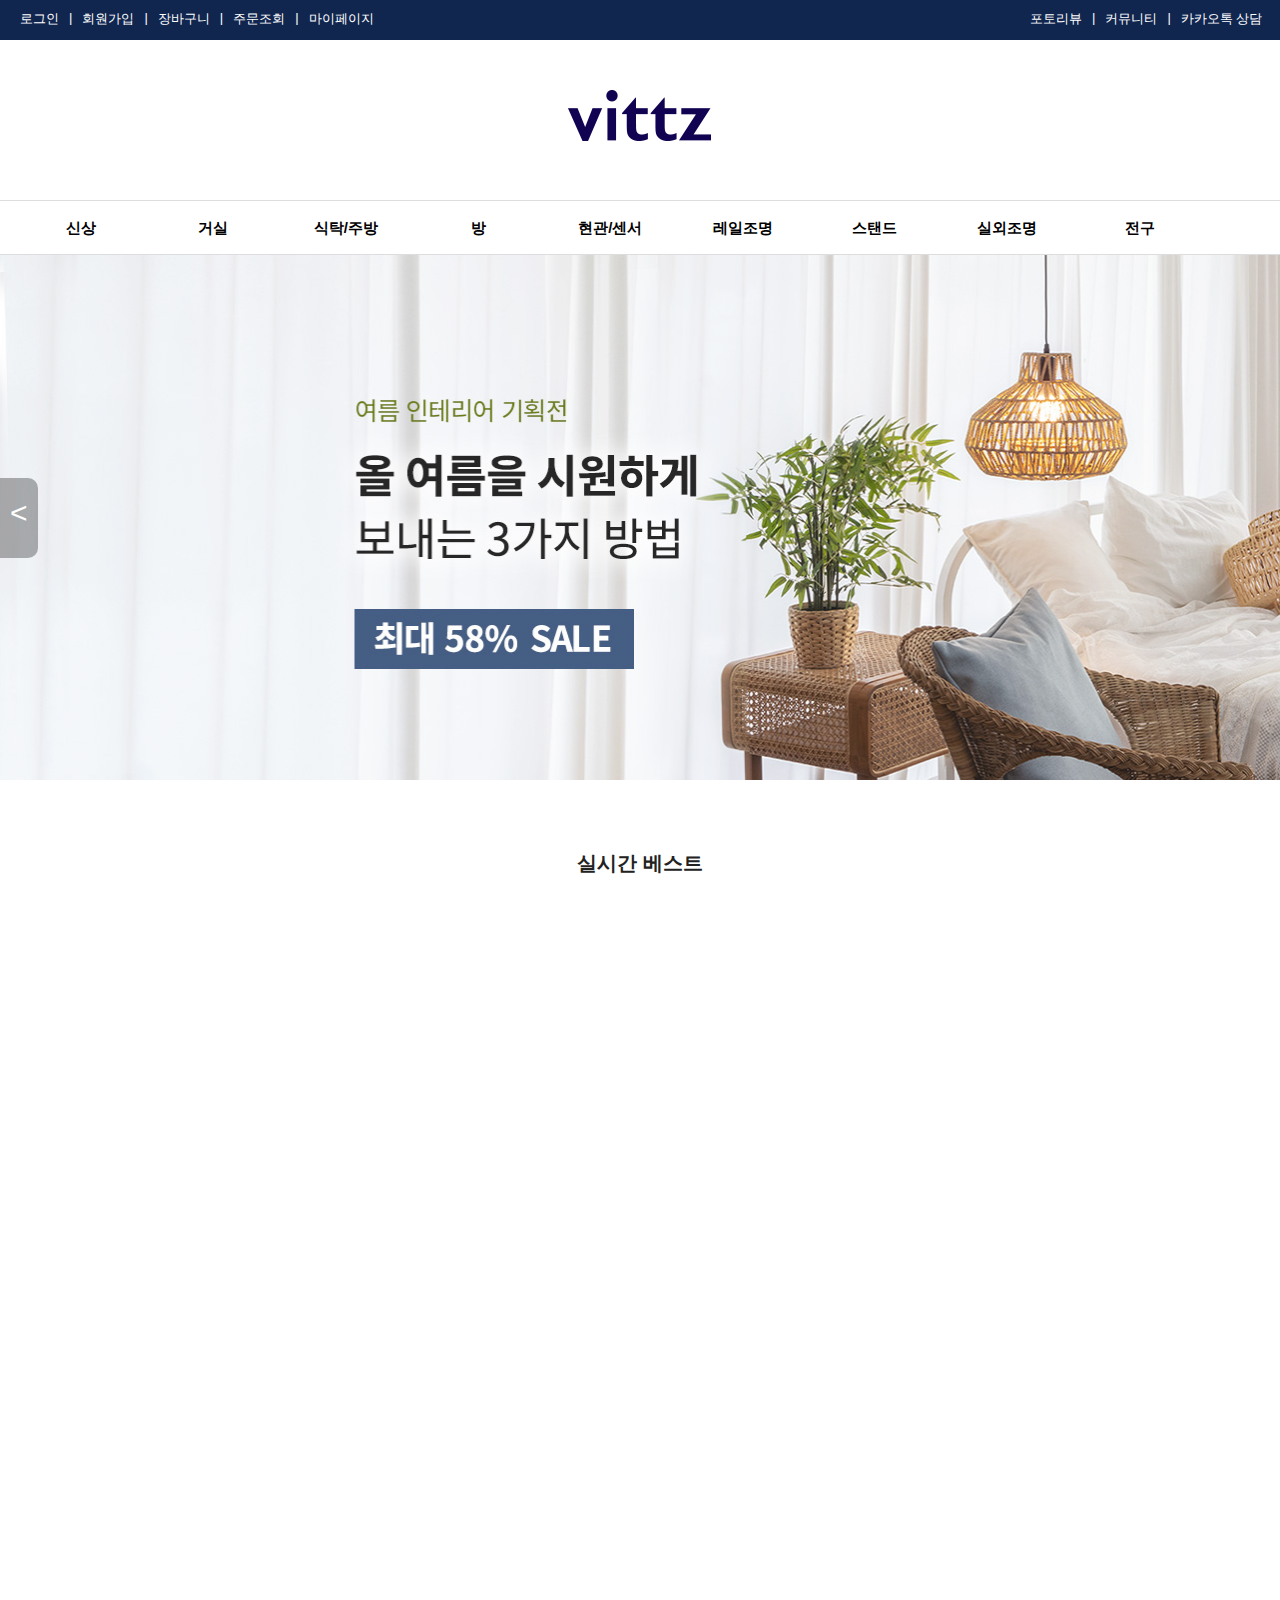
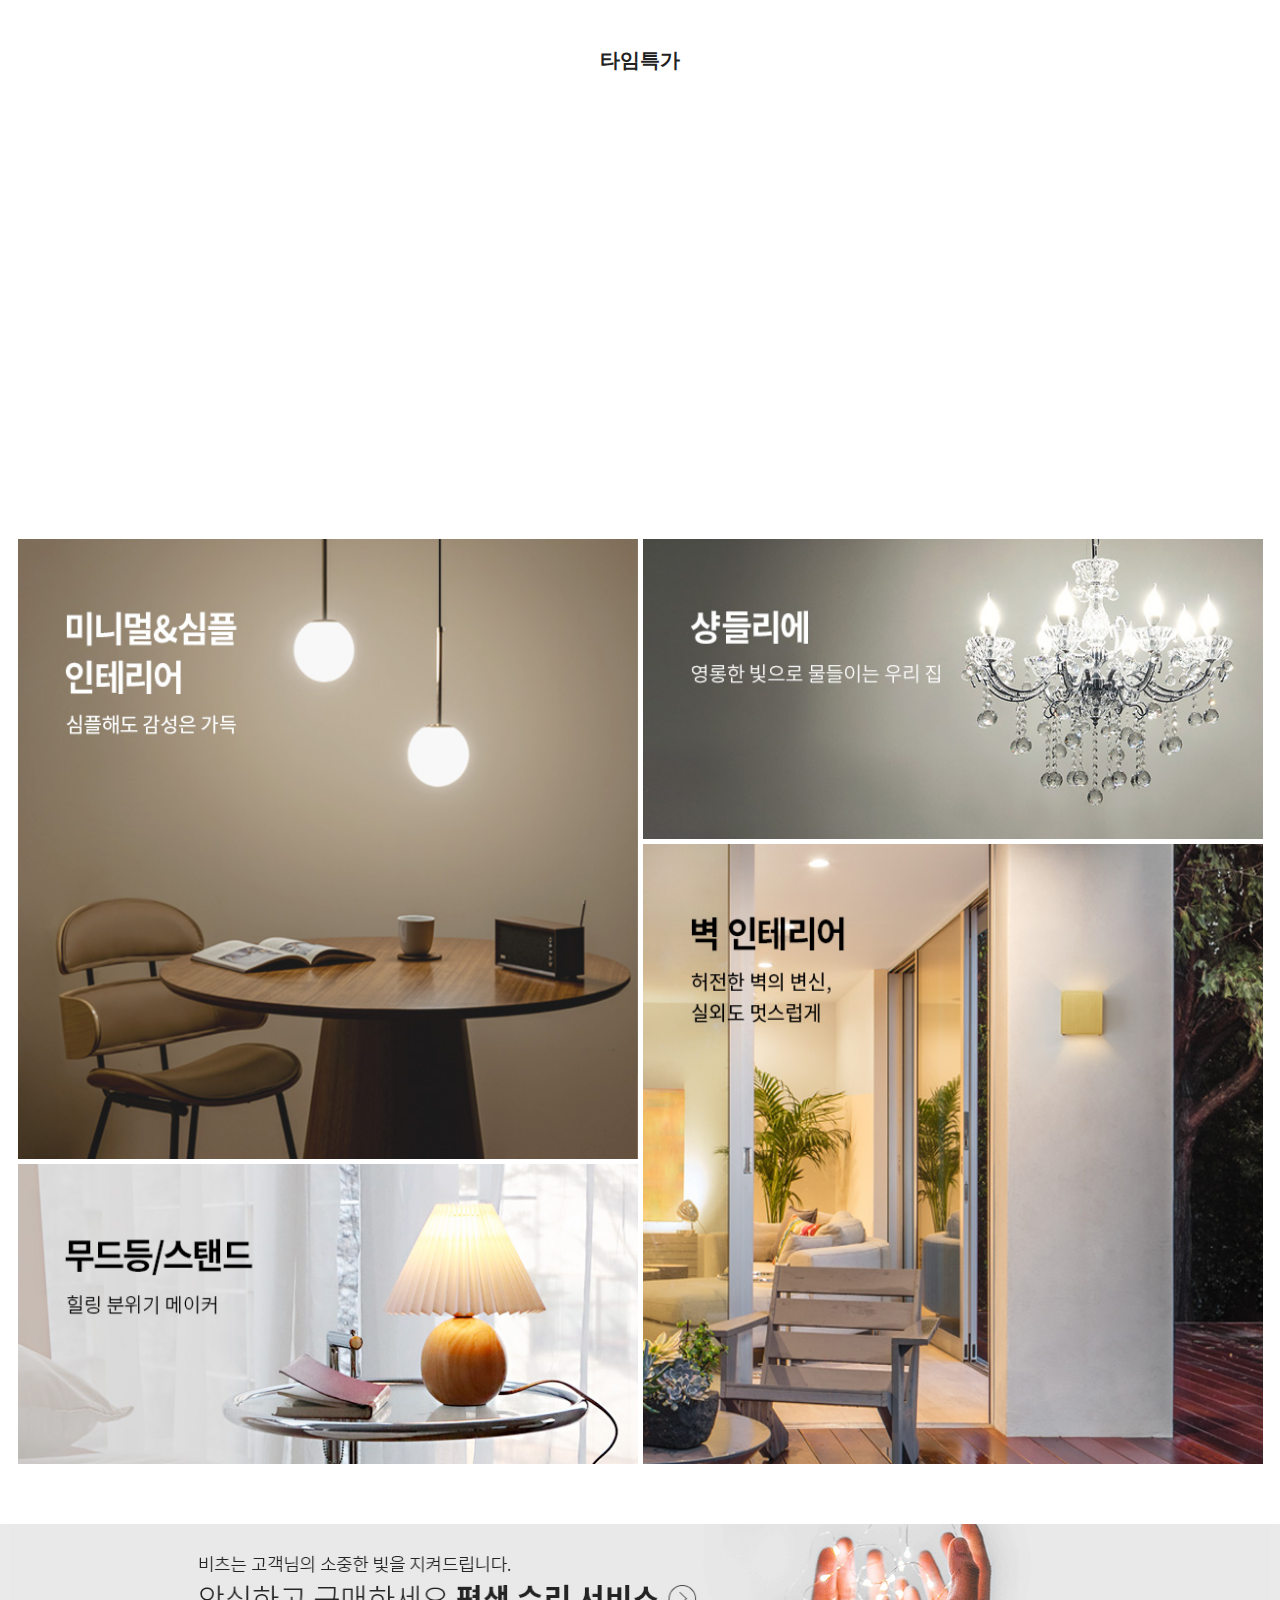
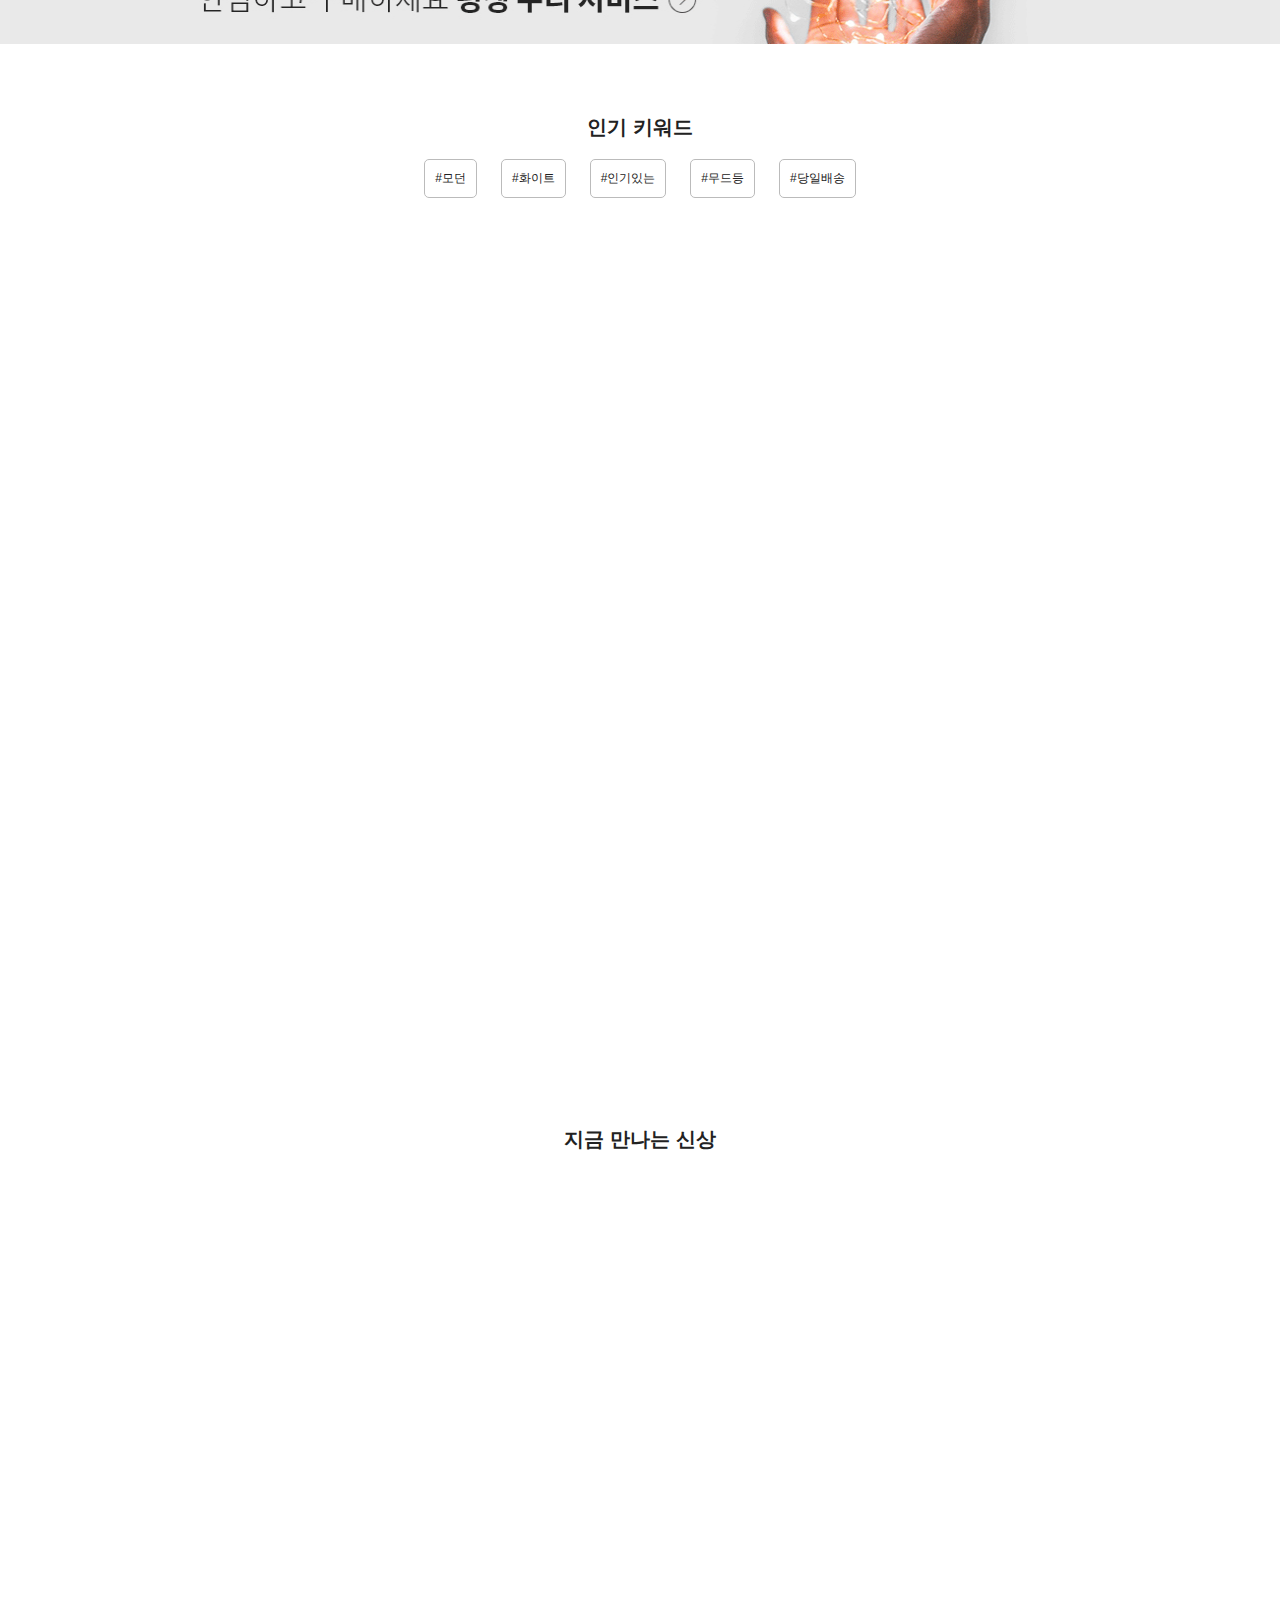
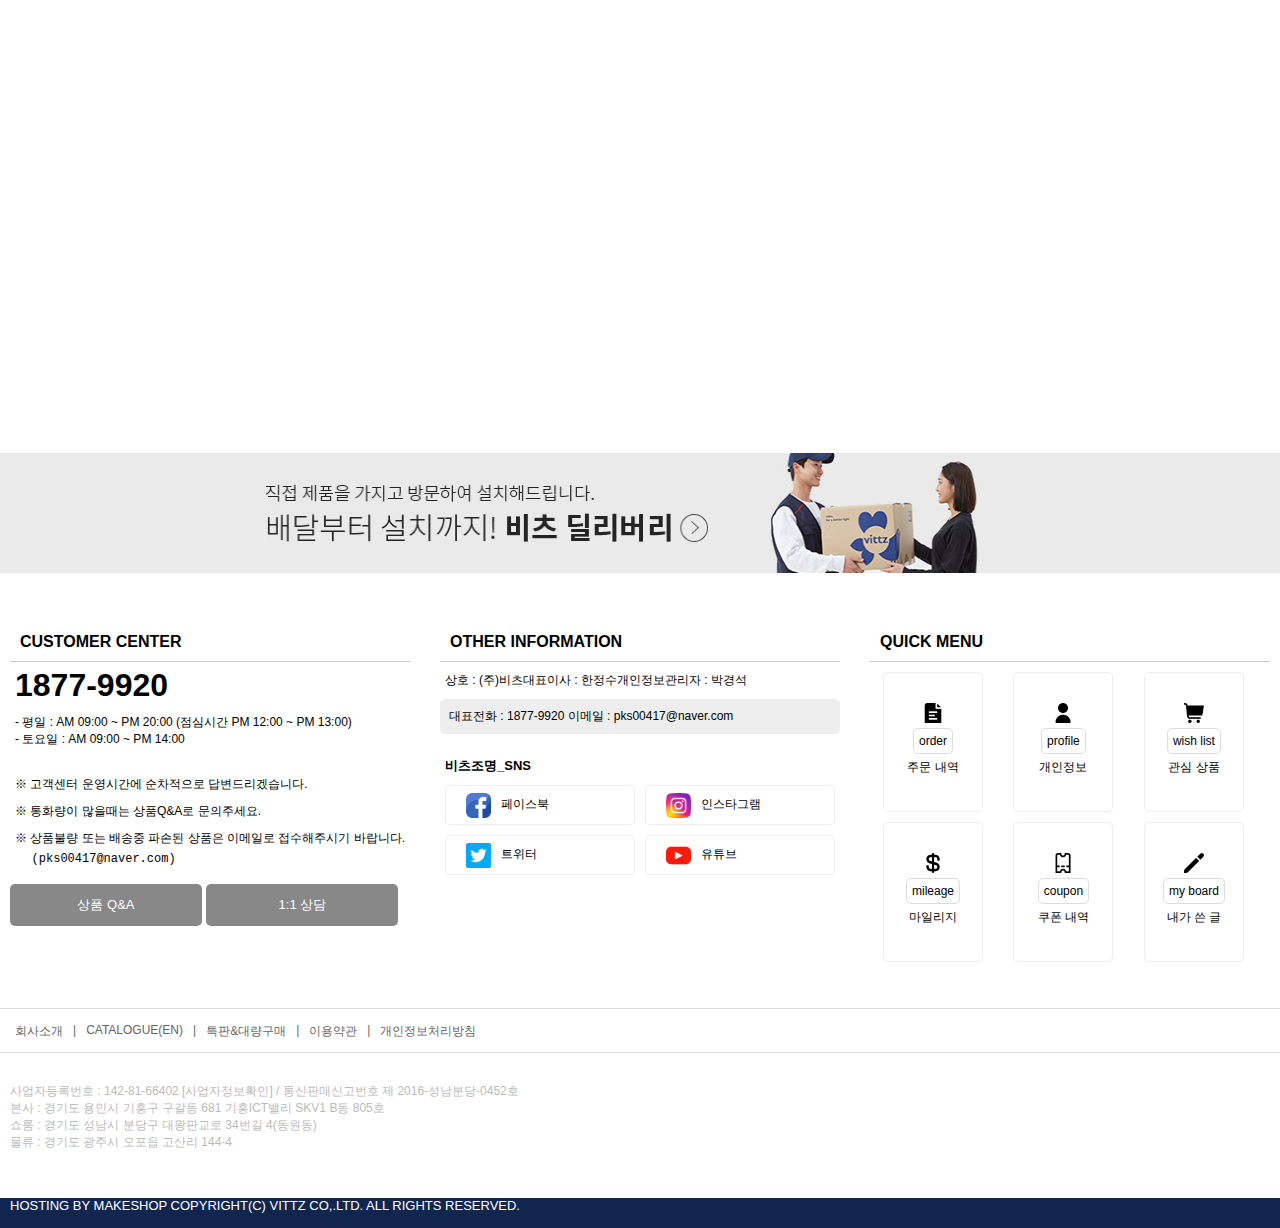
<file: index.html>
<!DOCTYPE html>

<html>

<head>

	<title>모두의 인테리어, vittz</title>
	<meta charset="utf-8">
	<link href="css/reset.css" rel="stylesheet">
	<link href="css/common.css" rel="stylesheet">
	<link href="css/main.css" rel="stylesheet">

	<script src="https://ajax.aspnetcdn.com/ajax/jQuery/jquery-3.6.0.min.js"></script>
	<script src="js/main2.js"></script>
	<script src="js/main3.js"></script>
	<script src="js/main5.js"></script>
	<script src="js/main6.js"></script>


<script>
        $(function(){
   $('#navbar li').mouseover(function(){
    $('.sub').stop().slideDown();
   }).mouseout(function(){
    $('.sub').stop().slideUp();
   });
  });
    </script>

</head>


<body>

	<header>
		<div id="topbar">
			<div id="logcenter">
				<div id="login">
					<ul>
						<li><a href="#">로그인</a></li>
						<li>|</li>
						<li><a href="#">회원가입</a></li>
						<li>|</li>
						<li><a href="#">장바구니</a></li>
						<li>|</li>
						<li><a href="#">주문조회</a></li>
						<li>|</li>
						<li><a href="#">마이페이지</a></li>
					</ul>
				</div>

				<div id="loginnext">
					<ul>
						<li><a href="#">포토리뷰</a></li>
						<li>|</li>
						<li><a href="#">커뮤니티</a></li>
						<li>|</li>
						<li><a href="#">카카오톡 상담</a></li>
					</ul>
				</div>
			</div>
		</div>



		<div id="logo">
			<a href="index.html" target="_self"><img src="img/logo.png" alt="로고"></a>
		</div>


		<div id="navbar">
			<nav>
				<ul>
					<li><a href="sub.html" target="_self">신상</a>
						<ul class="sub">
							<li><a href="#">포인트</a></li>
							<li><a href="#">바리솔</a></li>
							<li><a href="#">스탠드</a></li>
							<li><a href="#">벽등</a></li>
						</ul>  
					</li>
					<li><a href="sub.html" target="_self">거실</a>
					<ul class="sub">
							<li><a href="#">LED/엣지</a></li>
							<li><a href="#">IOT 스마트</a></li>
							<li><a href="#">복층/샹들리에</a></li>
							<li><a href="#">천장 실링팬</a></li>
						</ul>
					</li>
					<li><a href="sub.html" target="_self">식탁/주방</a>
						<ul class="sub">
							<li><a href="#">LED</a></li>
							<li><a href="#">샹들리에</a></li>
							<li><a href="#">엔틱/빈티지</a></li>
							<li><a href="#">2~6인</a></li>
						</ul>
					</li>
					<li><a href="sub.html" target="_self">방</a>
						<ul class="sub">
							<li><a href="#">큰방</a></li>
							<li><a href="#">안방</a></li>
							<li><a href="#">작은방</a></li>
							<li><a href="#">드레스룸</a></li>
						</ul>
					</li>
					<li><a href="sub.html" target="_self">현관/센서</a>
						<ul class="sub">
							<li><a href="#">센서</a></li>
							<li><a href="#">일반</a></li>
						</ul>
					</li>
					<li><a href="sub.html" target="_self">레일조명</a>
						<ul class="sub">
							<li><a href="#">개별구매</a></li>
							<li><a href="#">1M세트</a></li>
							<li><a href="#">1.5M세트</a></li>
							<li><a href="#">2M세트</a></li>
						</ul>
					</li>
					<li><a href="sub.html" target="_self">스탠드</a>
						<ul class="sub">
							<li><a href="#">단스탠드</a></li>
							<li><a href="#">장스탠드</a></li>
							<li><a href="#">책상</a></li>
							<li><a href="#">무드등/수유등</a></li>
						</ul>
					</li>
					<li><a href="sub.html" target="_self">실외조명</a>
						<ul class="sub">
							<li><a href="#">실외벽</a></li>
							<li><a href="#">정원/수목</a></li>
							<li><a href="#">방습</a></li>
							<li><a href="#">투광</a></li>
						</ul>
					</li>
					<li><a href="sub.html" target="_self">전구</a>
						<ul class="sub">
							<li><a href="#">볼</a></li>
							<li><a href="#">벌브</a></li>
							<li><a href="#">에디슨</a></li>
							<li><a href="#">백열</a></li>
						</ul>
					</li>
				</ul>
			</nav>
		</div>

	</header>


	<div id="slidewrap">

		<ul class="slide">
			<li><img src="img/bg2.jpg" alt="slide image"></li>
			<li><img src="img/bg1.jpg" alt="slide image"></li>
			<li><img src="img/bg3.jpg" alt="slide image"></li>
			<li><img src="img/bg5.jpg" alt="slide image"></li>
			<li><img src="img/bg4.jpg" alt="slide image"></li>
		</ul>

		<span class="prev">&lt;</span>
		<span class="next">&gt;</span>

	</div>


	<!-- <section id="main1">
		<h1>인기 카테고리</h1>
		<div id="category">
			<div class="cbox"><a href="#"><img src="img/hot1.png" alt="카테고리1"></a><span>거실</span></div>
			<div class="cbox"><a href="#"><img src="img/hot2.png" alt="카테고리2"></a><span>식탁/주방</span></div>
			<div class="cbox"><a href="#"><img src="img/hot3.png" alt="카테고리3"></a><span>방</span></div>
			<div class="cbox"><a href="#"><img src="img/hot4.png" alt="카테고리4"></a><span>포인트</span></div>
			<div class="cbox"><a href="#"><img src="img/hot5.png" alt="카테고리5"></a><span>레일</span></div>
			<div class="cbox"><a href="#"><img src="img/hot6.png" alt="카테고리6"></a><span>스탠드</span></div>
		</div>
	</section> -->


	<section id="main2">

		<h2>실시간 베스트</h2>

		<div class="best">

			<div class="best_box">
				<div class="best_imgbox"></div>
				<div class="best_textbox"></div>
			</div>

			<div class="best_box">
				<div class="best_imgbox"></div>
				<div class="best_textbox"></div>
			</div>

			<div class="best_box">
				<div class="best_imgbox"></div>
				<div class="best_textbox"></div>
			</div>

			<div class="best_box">
				<div class="best_imgbox"></div>
				<div class="best_textbox"></div>
			</div>

			<div class="best_box">
				<div class="best_imgbox"></div>
				<div class="best_textbox"></div>
			</div>

		</div>


		<div class="best">

			<div class="best_box">
				<div class="best_imgbox"></div>
				<div class="best_textbox"></div>
			</div> 

			<div class="best_box">
				<div class="best_imgbox"></div>
				<div class="best_textbox"></div>
			</div> 

			<div class="best_box">
				<div class="best_imgbox"></div>
				<div class="best_textbox"></div>
			</div> 

			<div class="best_box">
				<div class="best_imgbox"></div>
				<div class="best_textbox"></div>
			</div> 

			<div class="best_box">
				<div class="best_imgbox"></div>
				<div class="best_textbox"></div>
			</div>
			
		</div>

	</section>



	<section id="main3">
		<h1>타임특가</h1>
		<div id="time">
			<div class="tbox">
				<div class="m3_imgbox"></div>
				<div class="m3_textbox"></div>
			</div> 

			<div class="tbox">
				<div class="m3_imgbox"></div>
				<div class="m3_textbox"></div>
			</div> 

			<div class="tbox">
				<div class="m3_imgbox"></div>
				<div class="m3_textbox"></div>
			</div> 

			<div class="tbox">
				<div class="m3_imgbox"></div>
				<div class="m3_textbox"></div>
			</div> 
		</div>
	</section>

	<section id="main4">
		<div style="display: flex; flex-direction: row; justify-content: space-between; margin: 30px 0px;">

			<div style="display: flex; flex-direction:column; align-content:space-between">
				<div id="square1">
					<img src="img/square1.jpg" alt="이미지1">
				</div>
				<div id="square4">
					<img src="img/square3.jpg" alt="이미지2">
				</div>
			</div>

			<div style="display: flex; flex-direction:column; align-content:space-between">
				<div id="square3">
					<img src="img/square2.jpg" alt="이미지3">
				</div>
				<div id="square5">
					<img src="img/square5.jpg" alt="이미지4">
				</div>
			</div>

		</div>
	</section>


	<div class="bannerstyle">
		<section class="banner" style="margin-top: 60px;">
			<img src="img/banner1.jpg" alt="배너1">
		</section>
	</div>


	<section id="main5">

		<h2>인기 키워드</h2>

		<div id="hot">
			<ul>
				<li class="hotsbox">#모던</li>
				<li class="hotsbox">#화이트</li>
				<li class="hotsbox">#인기있는</li>
				<li class="hotsbox">#무드등</li>
				<li class="hotsbox">#당일배송</li>
			</ul>
		</div>

		<div class="keyword">
			<div class="tbox">
				<div class="m5_imgbox"></div>
				<div class="m5_textbox"></div>
			</div> 

			<div class="tbox">
				<div class="m5_imgbox"></div>
				<div class="m5_textbox"></div>
			</div> 

			<div class="tbox">
				<div class="m5_imgbox"></div>
				<div class="m5_textbox"></div>
			</div> 

			<div class="tbox">
				<div class="m5_imgbox"></div>
				<div class="m5_textbox"></div>
			</div> 
		</div>


		<div class="keyword">
			<div class="tbox">
				<div class="m5_imgbox"></div>
				<div class="m5_textbox"></div>
			</div> 

			<div class="tbox">
				<div class="m5_imgbox"></div>
				<div class="m5_textbox"></div>
			</div> 

			<div class="tbox">
				<div class="m5_imgbox"></div>
				<div class="m5_textbox"></div>
			</div> 

			<div class="tbox">
				<div class="m5_imgbox"></div>
				<div class="m5_textbox"></div>
			</div> 
		</div>
	</section>



	<section id="main6">
		<h1>지금 만나는 신상</h1>
		<div class="keyword">
			<div class="tbox">
				<div class="m6_imgbox"></div>
				<div class="m6_textbox"></div>
			</div> 

			<div class="tbox">
				<div class="m6_imgbox"></div>
				<div class="m6_textbox"></div>
			</div> 

			<div class="tbox">
				<div class="m6_imgbox"></div>
				<div class="m6_textbox"></div>
			</div> 

			<div class="tbox">
				<div class="m6_imgbox"></div>
				<div class="m6_textbox"></div>
			</div> 
		</div>

		<div class="keyword">
			<div class="tbox">
				<div class="m6_imgbox"></div>
				<div class="m6_textbox"></div>
			</div> 

			<div class="tbox">
				<div class="m6_imgbox"></div>
				<div class="m6_textbox"></div>
			</div> 

			<div class="tbox">
				<div class="m6_imgbox"></div>
				<div class="m6_textbox"></div>
			</div> 

			<div class="tbox">
				<div class="m6_imgbox"></div>
				<div class="m6_textbox"></div>
			</div> 
		</div>

	</section>


	<div class="bannerstyle">
		<section class="banner" style="margin-top: 30px;">
			<img src="img/banner2.jpg" alt="배너1">
		</section>
	</div>


	<footer>

		<div id="box3">
			<div class="ftbox">
				<h4>CUSTOMER CENTER</h4>

				<p id="big">1877-9920</p>
				<p>- 평일 : AM 09:00 ~ PM 20:00 (점심시간 PM 12:00 ~ PM 13:00)<br>
				- 토요일 : AM 09:00 ~ PM 14:00</p>
				<br>
				<p>※ 고객센터 운영시간에 순차적으로 답변드리겠습니다.</p>
				<p>※ 통화량이 많을때는 상품Q&A로 문의주세요.</p>
				<p>※ 상품불량 또는 배송중 파손된 상품은 이메일로 접수해주시기 바랍니다.</p>
				<pre style="font-size: 12px;">   (pks00417@naver.com)</pre>
				<br>
				<button>상품 Q&A</button>
				<button>1:1 상담</button>
			</div>


			<div class="ftbox">
				<h4>OTHER INFORMATION</h4>

				<p id="space1">상호 : (주)비츠대표이사 : 한정수개인정보관리자 : 박경석</p>
				<div id="smallbox">
					<p>대표전화 : 1877-9920 이메일 : pks00417@naver.com</p>
				</div>
				<br>

				<p id="space2">비츠조명_SNS</p>
				<div class="snsbox">
					<div class="snsbox1">
						<img src="img/sns1.png" alt="페이스북">
						<span style="font-size: 12px;">페이스북</span>
					</div>
				</div>
				<div class="snsbox">
					<div class="snsbox1">
						<img src="img/sns2.png" alt="인스타그램">
						<span style="font-size: 12px;">인스타그램</span>
					</div>
				</div>
				<div class="snsbox">
					<div class="snsbox1">
						<img src="img/sns3.png" alt="트위터">
						<span style="font-size: 12px;">트위터</span>
					</div>
				</div>
				<div class="snsbox">
					<div class="snsbox1">
						<img src="img/sns4.png" alt="유튜브">
						<span style="font-size: 12px;">유튜브</span>
					</div>
				</div>

			</div>

			<div class="ftbox">
				<h4>QUICK MENU</h4>

				<div class="menu">
					<div class="menu1"><img src="img/order.png" alt="order"></div>
					<button>order</button>
					<span>주문 내역</span>
				</div>
				<div class="menu">
					<div class="menu1"><img src="img/profile.png" alt="profile"></div>
					<button>profile</button>
					<span>개인정보</span>
				</div>
				<div class="menu">
					<div class="menu1"><img src="img/wishlist.png" alt="wishlist"></div>
					<button>wish list</button>
					<span>관심 상품</span>
				</div>
				<div class="menu">
					<div class="menu1"><img src="img/mileage.png" alt="mileage"></div>
					<button>mileage</button>
					<span>마일리지</span>
				</div>
				<div class="menu">
					<div class="menu1"><img src="img/coupon.png" alt="coupon"></div>
					<button>coupon</button>
					<span>쿠폰 내역</span>
				</div>
				<div class="menu">
					<div class="menu1"><img src="img/myboard.png" alt="myboard"></div>
					<button>my board</button>
					<span>내가 쓴 글</span>
				</div>

			</div>
		</div>

		<div id="bottom-bar">
			<div class="bottom-bar2">
				<ul>
					<li><a href="#">회사소개</a></li>
					<li>|</li>
					<li><a href="#">CATALOGUE(EN)</a></li>
					<li>|</li>
					<li><a href="#">특판&대량구매</a></li>
					<li>|</li>
					<li><a href="#">이용약관</a></li>
					<li>|</li>
					<li><a href="#">개인정보처리방침</a></li>
				</ul>
			</div>
		</div>
		<div class="bottom-bar2">
			<div id="bottom-bar3">
				<p>
					사업자등록번호 : 142-81-66402 [사업자정보확인] /
					통신판매신고번호 제 2016-성남분당-0452호
				</p>
				<p>본사 : 경기도 용인시 기흥구 구갈동 681 기흥ICT밸리 SKV1 B동 805호<br>
					쇼룸 : 경기도 성남시 분당구 대왕판교로 34번길 4(동원동)<br>
					물류 : 경기도 광주시 오포읍 고산리 144-4
				</p>
				<br>

			</div>
		</div>

		<div id="bottom-bar4">
			<p>HOSTING BY MAKESHOP
			COPYRIGHT(C) VITTZ CO,.LTD. ALL RIGHTS RESERVED.</p>
		</div>


	</footer>








	<script>

		function prev(){
			$('.slide li:last').prependTo('.slide');
			$('.slide').css({marginLeft:-1900}); 
			$('.slide').stop().animate({marginLeft:0},800);
		}

		function next(){
			$('.slide').stop().animate({marginLeft:-1900}, function(){
				$('.slide li:first').appendTo('.slide');
				$('.slide').css({marginLeft:0});
			});
		}

		function slide(){
			$('.slide').stop().animate({marginLeft:-1900}, function(){
				$('.slide li:first').appendTo('.slide');
				$('.slide').css({marginLeft:0});
			});
		}


		setInterval(slide, 5000);


		$('.prev').click(function(){
			prev();
		});


		$('.next').click(function(){
			next();
		});

	</script>





</body>


</html>
</file>
<file: css/common.css>
@charset "utf-8";

* {margin:0; padding:0; box-sizing: border-box;}
ul,ol,li {list-style:none; float: left;}

header {width:100%; height:255px; margin:0 auto;}



/*로고*/
#logo {width:165px; height:160px; margin: 0 auto;}
#logo img {width: 100%; height: 62px; margin: 45px 0px;}




/*로그인*/
#topbar {width:100%; height: 40px; background-color: #11264f; color: #666;}

#logcenter {width: 1260px; height: 40px; margin: 0 auto;}
#login {width:380px; height:40px; float:left;}
#login > ul {font-size:13px; color:#fff;}
#login > ul > li {float:left; margin:10px 0 0 10px;}
#login > ul > li > a {text-decoration:none; color:#fff;}

#loginnext {width:250px; height:40px; float:right;}
#loginnext > ul {font-size:13px; color:#fff;}
#loginnext > ul > li {float:left; margin:10px 0 0 10px;}
#loginnext > ul > li > a {text-decoration:none; color:#fff;}



/*네비게이션*/
#navbar {width:100%; height: 55px; border-top: 1px solid #ddd; border-bottom: 1px solid #ddd; color: #000;}
#navbar > nav {width:1260px; height:55px; margin: 0px auto; position: relative; display: flex; align-items: center;}
#navbar > nav > ul {font-size:15px; font-weight:bold; width: 1260px; height: auto;}
#navbar > nav > ul > li {float:left; width: 10.5%; text-align: center;}
#navbar > nav > ul > li > a {text-decoration:none; color:#000; margin-left: 10px;}
#navbar > nav > ul > li > a:hover {color:#005b96; transition: 0.5s;}

#navbar > nav > ul > li > .sub {background-color: #fff; display: none; width:150px; height:300px;
	line-height:30px; z-index:3; position:absolute; top: 53px; text-align:left; float:left; border-bottom: 2px solid #11264f;}
#navbar > nav > ul > li > .sub > li {transition: all 0.5s ease; width: 100%; float: left; text-align: center; line-height: 40px; font-size: 13px;}
#navbar > nav > ul > li > .sub > li > a {text-decoration: none; color: #888;}
#navbar > nav > ul > li > .sub > li > a:hover {display: block; color: #11264f;}




/*푸터*/
footer {width:100%; height:600px; margin:30px 0 0 0px;}

#box3 {width: 1260px; height: 375px; margin: 0 auto;}


.snsbox {width: 190px; height: 40px; border: 1px solid #eee; float: left; margin: 5px; border-radius: 5px;}
.snsbox1 {width: 180px; height: 25px; padding: 7px 20px;}
.snsbox1 img {width: 25px; height: 25px; display: inline-block; float: left;}
.snsbox1 span {font-size: 13px; float: left; margin: 3px 10px;}

#space1 {margin: 5px 0px;}
#space2 {font-size: 13px; font-weight: bold;}


.ftbox {width:400px; height: 355px; background-color: #fff; display:inline-block; margin: 0 auto; float: left;}
.ftbox:first-of-type {margin: 20px 15px 0 0px;}
.ftbox:nth-of-type(2) {margin: 20px 15px 0 15px;}
.ftbox:last-of-type {margin: 20px 0 0 15px;}

.ftbox > h4 {padding: 10px; border-bottom: 1px solid #ccc;}
.ftbox > #big {font-size: 32px; font-weight: bold; padding: 5px;}
.ftbox > p {font-size: 12px; padding: 5px;}
.ftbox > button {font-size: 13px; border: 0; color: #fff; background-color: #888; padding: 12px 10px; width: 192px; display:inline-block; border-radius: 5px;}
.ftbox > button:hover {background-color: #555; transition:0.5s; cursor: pointer;}

.ftbox > #smallbox {background-color: #eee; padding: 9px; border-radius: 5px;}
.ftbox > #smallbox > p {font-size: 12px;}

.ftbox > hr {border: 1px solid #eee;}
.ftbox > .space {font-size: 13px; padding: 5px;}


.ftbox .menu {width: 100px; height: 140px; border: 1px solid #eee; display: inline-block; margin: 10px 13px 0px 13px; padding: 25px 10px; border-radius: 5px;}

.ftbox .menu img {width: 20px; height: 20px; display: block; margin: 5px auto;}
.ftbox .menu button {border: 1px solid #ddd; display: block; padding: 5px; margin: 5px auto; border-radius: 5px; background-color: #fff; font-size:12px;}
.ftbox .menu button:hover {background-color: #ccc; transition: 0.5s; cursor: pointer;}
.ftbox .menu span {display: block; text-align: center; font-size: 12px;}



#bottom-bar {width:100%; height: 45px; margin:30px auto; border-top: 1px solid #ddd; border-bottom: 1px solid #ddd; font-size: 12px; color: #666;}
.bottom-bar2 > ul {width: 1260px; height: 45px; margin-top: 14px;}
.bottom-bar2 > ul > li {float: left; margin: 0 5px;}
.bottom-bar2 > ul > li > a {text-decoration: none; color: #666;}


.bottom-bar2 {width: 1260px; height: 110px; margin:0 auto;}

#bottom-bar3 {font-size: 12px; color: #bbb;}

#bottom-bar4 {width: 100%; height: 30px; background-color: #11264f; margin: 0 auto;}
#bottom-bar4 p {width: 1260px; color: #fff; margin: 5px auto 0px; font-size: 13px;}
</file>
<file: css/main.css>
@charset "utf-8";

/*슬라이더
#slider {width:1900px; height:525px; margin:0 auto;}
#slider > img {width: 100%; height: 100%;} 
*/

#slidewrap {width: 1900px; height: 525px; margin: 0 auto; position: relative; overflow: hidden;}

#slidewrap .slide {width: 5700px;}
#slidewrap .slide li {width: 1900px; height: 525px; float: left;}
#slidewrap .slide li img {width: 100%; height: 100%;}

#slidewrap span {position: absolute; top:50%; display: block; font-size: 30px; color:#fff; line-height: 50px; background: rgba(0,0,0,0.3); cursor: pointer; height: 80px; transform: translateY(-50%); }

#slidewrap span:hover {background: rgba(255,255,255,0.8); color:#666;}

#slidewrap .prev {left:0; border-radius: 0 10px 10px 0px; padding:10px;}
#slidewrap .next {right:0; border-radius: 10px 0px 0px 10px; padding:10px;}



/*섹션-메인1,2,3,4,5,6,7*/
#main1 {width:1260px; height:250px; margin:10px auto;}

#main2 {width:1260px; height:auto; margin:10px auto;}

#main3 {width:1260px; height:auto; margin:10px auto;}

#main4 {width:1245px; height:auto; margin:10px auto;}

#main5 {width:1260px; height:auto; margin:10px auto;}

#main6 {width:1260px; height:auto; margin:10px auto;}

/*#main7 {width:100%; height:540px; margin:10px auto; background-color:#eee;}*/


section h1 {text-align:center; font-size: 20px; color:#222; margin-top: 50px;}
section h2 {text-align:center; font-size: 20px; color:#222; margin-top: 70px;}

/*인기 카테고리-메인1*/
#category {width:985px; height:170px; margin:0 auto; font-size: 12px; color:#222;}
#category > .cbox {width: 100px; height: 140px; display: inline-block; margin: 15px 29px 15px 30px; text-align: center;}
#category .cbox img {width: 60px; height: 60px; display:block; margin: 20px auto;}
#category > .cbox > img > span {display: block;}


/*실시간 베스트-메인2*/
.best {width:1260px; height:340px; margin:20px auto; display: flex; flex-direction: row; justify-content: space-between;}
.best > .best_box {width: 240px; height: 340px; display: inline-block; margin: 0 auto; overflow: hidden;}

.best > .best_box > .best_imgbox {width:240px; height: 240px; overflow: hidden;}
.best > .best_box > .best_imgbox > a > img {width: 240px; height: 240px; transform: scale(1.0); transition: 0.5s;}
.best > .best_box > .best_imgbox > a > img:hover {cursor: pointer; opacity: 0.8; transform: scale(1.1); transition: 0.5s;}

.best p a {text-decoration: none; color: #222; font-size: 11px; line-height: 5px;}
.best span {text-decoration: none; color: #222; font-size: 13px; line-height: 30px;}
.best del {color: #bbb; font-size: 11px;}
/* .best h5 {border-bottom: 1px solid #eee;} */

.best button {font-size: 9px; border-radius:3px; border:none; background-color:rgba(13, 13, 129, 0.342); padding: 4px; color : #fff; margin-right: 5px; float:left; cursor:pointer;}
.best .best_textbox a img {width: 24px; height: 24px; display: inline-block; float: right; margin-right: 5px;}

.best > .best_box > .best_textbox {width: 240px; height: 100px; padding: 5px;}


/*타임특가-메인3 - 타임특가, 인기키워드, 지금 만나는 신상 tbox로 통일*/
#time {width:1260px; height:415px; margin:20px auto; display: flex; flex-direction: row; justify-content: space-between;}
#time > .tbox {width: 300px; height: 415px; display: inline-block; margin: 0 auto; overflow: hidden;}

.tbox > .m3_imgbox {width:300px; height: 300px; overflow: hidden;}
.tbox > .m3_imgbox > a > img {width:300px; height:300px; transform: scale(1.0); transition: 0.5s;}
.tbox > .m3_imgbox > a > img:hover {cursor: pointer; opacity:0.8; transform: scale(1.1); transition: 0.5s;}


#time p a {text-decoration: none; color: #222; font-size: 12px; line-height: 5px;}
#time span {text-decoration: none; color: #222; font-size: 14px; line-height: 35px;}
#time del {color: #bbb; font-size: 13px;}
/* #time h5 {border-bottom: 1px solid #eee;} */

#time button {font-size: 11px; border-radius:3px; border:none; background-color:rgba(13, 13, 129, 0.342); padding: 5px; color : #fff; margin-right: 5px; float:left; cursor:pointer;}
#time .m3_textbox a img {width: 28px; height: 28px; display: inline-block; float: right; margin-right: 5px;}

.m3_textbox {width: 300px; height: 115px; padding: 5px;}



/*블록 5개-메인4*/
#square1 {width:620px; height:620px; float: left; margin-bottom: 5px;}
#square1 img {width: 100%; height: 100%;}

#square3 {width:620px; height:300px; float: right; margin-bottom: 5px;}
#square3 img {width: 100%; height: 100%;}

#square4 {width:620px; height:300px; float: left;}
#square4 img {width: 100%; height: 100%;}

#square5 {width:620px; height:620px; float: right;}
#square5 img {width: 100%; height: 100%;}



/*인기 키워드-메인5, 지금 만나는 신상-메인6*/
#hot {width: 565px; height: 50px; margin: 15px auto 0px; display: flex; flex-direction: row; justify-content: space-around; font-size: 12px; color:#222;}


#hot .hotsbox {border: 1px solid #bbb; display: inline-block; padding: 10px; margin: 3px 12px; border-radius: 5px; background-color: #fff;}
#hot .hotsbox:hover {background-color: #ccc; transition: 0.5s; cursor: pointer;}

.keyword {width:1260px; height:415px; margin:20px auto; display: flex; flex-direction: row; justify-content: space-between;}

.keyword > .tbox {width: 300px; height: 415px; display: inline-block; margin: 0 auto; overflow: hidden;}

.tbox > .m5_imgbox {width:300px; height: 300px; overflow: hidden;}
.tbox > .m5_imgbox > a > img {width:300px; height:300px; transform: scale(1.0); transition: 0.5s;}
.tbox > .m5_imgbox > a > img:hover {cursor: pointer; opacity:0.8; transform: scale(1.1); transition: 0.5s;}

.keyword .m5_textbox {padding: 5px; width: 300px; height: 115px;}
.keyword .m5_textbox a img {width: 28px; height: 28px; display: inline-block; float: right; margin-right: 5px;}

.tbox > .m6_imgbox {width:300px; height: 300px; overflow: hidden;}
.tbox > .m6_imgbox > a > img {width:300px; height:300px; transform: scale(1.0); transition: 0.5s;}
.tbox > .m6_imgbox > a > img:hover {cursor: pointer; opacity:0.8; transform: scale(1.1); transition: 0.5s;}

.keyword .m6_textbox {padding: 5px;}

.keyword p a {text-decoration: none; color: #333; font-size: 12px; line-height: 5px;}
.keyword span {text-decoration: none; color: #333; font-size: 14px; line-height: 35px;}
.keyword del {color: #bbb; font-size: 13px;}
/* .keyword h5 {border-bottom: 1px solid #eee;} */

.keyword button {font-size: 11px; border-radius:3px; border:none; background-color:rgba(13, 13, 129, 0.342);  padding: 5px; color : #fff; margin-right: 5px; float:left; cursor:pointer;}
.keyword .m6_textbox a img {width: 28px; height: 28px; display: inline-block; float: right; margin-right: 5px;}

.keyword > .tbox > a > img:hover {cursor: pointer; opacity: 0.8;}


/*배너1,2*/
.bannerstyle {width: 100%; height: 120px; background-color: #eaeaea;}
.banner {width: 1260px; height: 120px; margin: 50px auto 0px;}
.banner > img {width: 100%; height: 100%;}
</file>
